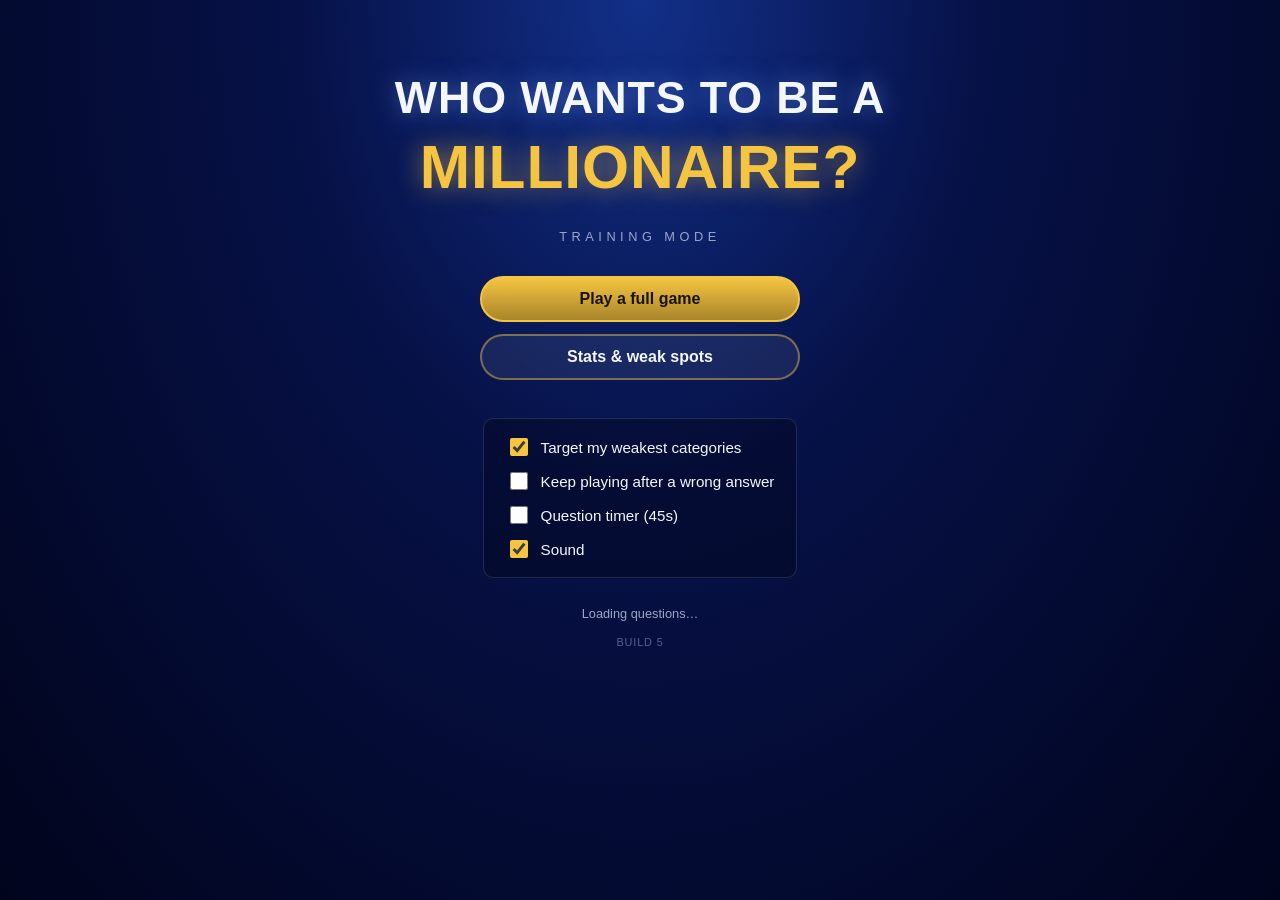
<file: index.html>
<!DOCTYPE html>
<html lang="en-GB">
<head>
<meta charset="utf-8">
<meta name="viewport" content="width=device-width, initial-scale=1, viewport-fit=cover">
<meta name="theme-color" content="#061147">
<meta name="mobile-web-app-capable" content="yes">
<meta name="apple-mobile-web-app-capable" content="yes">
<meta name="apple-mobile-web-app-status-bar-style" content="black-translucent">
<meta name="apple-mobile-web-app-title" content="Millionaire">
<title>Millionaire Training</title>
<link rel="manifest" href="manifest.webmanifest">
<link rel="apple-touch-icon" href="icons/apple-touch-icon.png">
<link rel="stylesheet" href="css/styles.css">
<link rel="icon" href="data:image/svg+xml,%3Csvg xmlns='http://www.w3.org/2000/svg' viewBox='0 0 32 32'%3E%3Crect width='32' height='32' rx='6' fill='%23061147'/%3E%3Ctext x='16' y='24' font-size='22' font-family='sans-serif' font-weight='bold' text-anchor='middle' fill='%23f5c542'%3E%3F%3C/text%3E%3C/svg%3E">
</head>
<body>

<div id="app">

  <!-- ================= HOME ================= -->
  <section id="screen-home" class="screen active">
    <div class="home-inner">
      <h1 class="logo">Who Wants To Be A<br><span>Millionaire?</span></h1>
      <p class="tagline">Training mode</p>

      <div class="home-buttons">
        <button class="btn btn-primary" id="btn-play">Play a full game</button>
        <button class="btn" id="btn-stats">Stats &amp; weak spots</button>
      </div>

      <div class="settings-panel">
        <label class="setting">
          <input type="checkbox" id="opt-adaptive" checked>
          <span>Target my weakest categories</span>
        </label>
        <label class="setting">
          <input type="checkbox" id="opt-practice">
          <span>Keep playing after a wrong answer</span>
        </label>
        <label class="setting">
          <input type="checkbox" id="opt-timer">
          <span>Question timer (45s)</span>
        </label>
        <label class="setting">
          <input type="checkbox" id="opt-sound" checked>
          <span>Sound</span>
        </label>
      </div>

      <p class="source-note" id="source-note">Loading questions&hellip;</p>
      <p class="build-stamp" id="build-stamp"></p>
    </div>
  </section>

  <!-- ================= GAME ================= -->
  <section id="screen-game" class="screen">
    <div class="game-grid">

      <div class="play-area">
        <header class="game-header">
          <div class="lifelines">
            <button class="lifeline" id="ll-5050" title="50:50 — removes two wrong answers">
              <span class="ll-mark">50:50</span>
            </button>
            <button class="lifeline" id="ll-audience" title="Ask the Audience">
              <span class="ll-mark">&#128101;</span>
            </button>
            <button class="lifeline" id="ll-phone" title="Phone a Friend">
              <span class="ll-mark">&#128222;</span>
            </button>
            <button class="lifeline" id="ll-host" title="Ask the Host">
              <span class="ll-mark">&#127908;</span>
            </button>
          </div>
          <div class="header-right">
            <div class="timer" id="timer" hidden>45</div>
            <button class="btn btn-small btn-quit" id="btn-walk">Walk away</button>
          </div>
        </header>

        <div class="stage">
        <div class="question-meta">
          <span class="chip" id="q-category">&nbsp;</span>
          <span class="chip chip-muted" id="q-difficulty">&nbsp;</span>
        </div>

        <div class="question-box">
          <p id="question-text">Loading question&hellip;</p>
        </div>

        <div class="answers" id="answers">
          <button class="answer" data-index="0"><span class="letter">A</span><span class="atext"></span></button>
          <button class="answer" data-index="1"><span class="letter">B</span><span class="atext"></span></button>
          <button class="answer" data-index="2"><span class="letter">C</span><span class="atext"></span></button>
          <button class="answer" data-index="3"><span class="letter">D</span><span class="atext"></span></button>
        </div>

        <div class="confirm-bar" id="confirm-bar" hidden>
          <span class="confirm-text">Is that your final answer?</span>
          <button class="btn btn-primary btn-small" id="btn-final">Final answer</button>
          <button class="btn btn-small" id="btn-change">Change</button>
        </div>
        </div>
      </div>

      <aside class="ladder-wrap">
        <ol class="ladder" id="ladder"></ol>
      </aside>
    </div>
  </section>

  <!-- ================= STATS ================= -->
  <section id="screen-stats" class="screen">
    <div class="panel">
      <h2>Stats &amp; weak spots</h2>
      <div class="stat-row" id="stat-summary"></div>
      <h3>By category</h3>
      <div id="stat-categories" class="cat-table"></div>
      <h3>Recent games</h3>
      <div id="stat-history" class="history"></div>
      <div class="panel-actions">
        <button class="btn" id="btn-stats-back">Back</button>
        <button class="btn btn-danger btn-small" id="btn-stats-reset">Reset all stats</button>
      </div>
    </div>
  </section>

  <!-- ================= RESULT ================= -->
  <section id="screen-result" class="screen">
    <div class="panel result-panel">
      <h2 id="result-title">Game over</h2>
      <p class="result-money" id="result-money">&pound;0</p>
      <p id="result-detail"></p>
      <p id="result-practice" class="result-practice" hidden></p>
      <div id="result-review" class="review"></div>
      <div class="panel-actions">
        <button class="btn btn-primary" id="btn-again">Play again</button>
        <button class="btn" id="btn-result-stats">See stats</button>
        <button class="btn" id="btn-home">Home</button>
      </div>
    </div>
  </section>

</div>

<!-- ================= MODALS ================= -->
<div class="modal-backdrop" id="modal" hidden>
  <div class="modal">
    <h3 id="modal-title"></h3>
    <div id="modal-body"></div>
    <button class="btn btn-primary btn-small" id="modal-close">Close</button>
  </div>
</div>

<script src="js/fallback-questions.js"></script>
<script src="js/stats.js"></script>
<script src="js/questions.js"></script>
<script src="js/app.js"></script>
<script>
  // Offline support. Needs https (or localhost); silently skipped otherwise,
  // e.g. when opening the file directly from disk.
  if ('serviceWorker' in navigator) {
    // When a new version takes over, reload once so it is used immediately
    // rather than on some later launch.
    // On a first-ever visit there is no controller yet, and the worker
    // claiming the page is not an update — reloading then would loop.
    var hadController = !!navigator.serviceWorker.controller;
    var reloading = false;
    navigator.serviceWorker.addEventListener('controllerchange', function () {
      if (!hadController || reloading) return;
      reloading = true;
      window.location.reload();
    });

    window.addEventListener('load', function () {
      navigator.serviceWorker.register('sw.js').then(function (reg) {
        reg.update();
      }).catch(function () {});
    });
  }
</script>
</body>
</html>
</file>
<file: css/styles.css>
/* ---------------------------------------------------------------
   Millionaire Training — styles
   Dark studio blue, gold accents, hexagon-ish answer plates.
   --------------------------------------------------------------- */

:root {
  --navy-deep: #01041c;
  --navy: #061147;
  --navy-mid: #0b1c6b;
  --gold: #f5c542;
  --gold-dim: #a9852a;
  --white: #f4f7ff;
  --grey: #9aa5c8;
  --green: #22a35a;
  --red: #d33b3b;
  --amber: #e8a33d;
  --radius: 10px;
}

* { box-sizing: border-box; }

/* Several components below set `display`, which would otherwise beat the
   user-agent rule for [hidden] and leave them permanently visible. */
[hidden] { display: none !important; }

html, body {
  margin: 0;
  padding: 0;
  min-height: 100%;
}

/* The body gradient is fixed to the viewport; this stops any gap showing
   through on long pages such as a fifteen-question practice review. */
html { background: var(--navy-deep); }

body {
  font-family: "Trebuchet MS", "Segoe UI", Tahoma, sans-serif;
  color: var(--white);
  background: radial-gradient(ellipse at 50% 0%, #123089 0%, var(--navy) 38%, var(--navy-deep) 100%);
  background-attachment: fixed;
  min-height: 100vh;
  min-height: 100dvh;
  /* Clear the notch and home indicator when installed to a phone. */
  padding: env(safe-area-inset-top) env(safe-area-inset-right)
           env(safe-area-inset-bottom) env(safe-area-inset-left);
  -webkit-text-size-adjust: 100%;
}

/* Taps should feel like button presses, not text selection or page zoom. */
button, .rung {
  -webkit-tap-highlight-color: transparent;
  touch-action: manipulation;
  user-select: none;
  -webkit-user-select: none;
}

h1, h2, h3 { margin: 0 0 .6em; font-weight: 700; letter-spacing: .02em; }

.screen { display: none; padding: 18px; }
.screen.active { display: block; }

/* ---------------- buttons ---------------- */

.btn {
  font: inherit;
  font-weight: 700;
  color: var(--white);
  background: rgba(255, 255, 255, .07);
  border: 2px solid rgba(245, 197, 66, .45);
  border-radius: 999px;
  padding: 12px 26px;
  cursor: pointer;
  transition: background .15s, border-color .15s, transform .1s;
}
.btn:hover { background: rgba(245, 197, 66, .18); border-color: var(--gold); }
.btn:active { transform: translateY(1px); }

.btn-primary {
  background: linear-gradient(180deg, var(--gold) 0%, var(--gold-dim) 100%);
  color: #1a1200;
  border-color: var(--gold);
}
.btn-primary:hover { background: linear-gradient(180deg, #ffd964 0%, #c39a31 100%); }

.btn-small { padding: 8px 16px; font-size: .9rem; }
.btn-quit { border-color: rgba(255, 255, 255, .3); }
.btn-danger { border-color: rgba(211, 59, 59, .6); color: #ffb9b9; }
.btn-danger:hover { background: rgba(211, 59, 59, .2); border-color: var(--red); }

/* ---------------- home ---------------- */

.home-inner {
  max-width: 620px;
  margin: 6vh auto;
  text-align: center;
}

.logo {
  font-size: clamp(1.6rem, 6vw, 2.8rem);
  line-height: 1.15;
  text-transform: uppercase;
  color: var(--white);
  text-shadow: 0 0 24px rgba(120, 170, 255, .5);
}
.logo span {
  display: inline-block;
  margin-top: .15em;
  color: var(--gold);
  font-size: 1.35em;
  text-shadow: 0 0 26px rgba(245, 197, 66, .55);
}

.tagline {
  margin: 0 0 2rem;
  color: var(--grey);
  letter-spacing: .35em;
  text-transform: uppercase;
  font-size: .8rem;
}

.home-buttons {
  display: flex;
  flex-direction: column;
  gap: 12px;
  max-width: 320px;
  margin: 0 auto 2.4rem;
}

.settings-panel {
  display: inline-flex;
  flex-direction: column;
  gap: 10px;
  text-align: left;
  padding: 16px 22px;
  border: 1px solid rgba(255, 255, 255, .12);
  border-radius: var(--radius);
  background: rgba(0, 0, 0, .25);
}
.setting { display: flex; align-items: center; gap: 10px; cursor: pointer; font-size: .95rem; }
.setting input { width: 18px; height: 18px; accent-color: var(--gold); cursor: pointer; }

.source-note {
  margin-top: 1.6rem;
  font-size: .8rem;
  color: var(--grey);
  line-height: 1.5;
}
.source-note.source-warn { color: var(--amber); }

.build-stamp {
  margin: .4rem 0 0;
  font-size: .68rem;
  letter-spacing: .08em;
  text-transform: uppercase;
  color: rgba(154, 165, 200, .55);
}

/* ---------------- game layout ---------------- */

.game-grid {
  display: grid;
  grid-template-columns: 1fr 240px;
  gap: 20px;
  max-width: 1180px;
  margin: 0 auto;
  align-items: start;
}

.game-header {
  display: flex;
  justify-content: space-between;
  align-items: center;
  gap: 12px;
  margin-bottom: 14px;
}

.lifelines { display: flex; gap: 10px; }

.lifeline {
  width: 62px;
  height: 44px;
  border-radius: 999px;
  border: 2px solid var(--gold);
  background: radial-gradient(circle at 50% 30%, #1d3aa5, #060f3d);
  color: var(--white);
  font: inherit;
  font-weight: 700;
  font-size: .85rem;
  cursor: pointer;
  display: grid;
  place-items: center;
  transition: transform .1s, opacity .2s;
}
.lifeline:hover:not(:disabled) { transform: scale(1.06); }
.lifeline.used, .lifeline:disabled {
  opacity: .35;
  cursor: default;
  position: relative;
  border-color: var(--grey);
}
.lifeline.used::after {
  content: "";
  position: absolute;
  left: 6px; right: 6px;
  height: 2px;
  background: var(--red);
  transform: rotate(-18deg);
}

.header-right { display: flex; align-items: center; gap: 12px; }

.timer {
  min-width: 54px;
  padding: 6px 10px;
  text-align: center;
  font-size: 1.2rem;
  font-weight: 700;
  border: 2px solid rgba(255, 255, 255, .3);
  border-radius: var(--radius);
  background: rgba(0, 0, 0, .35);
}
.timer.urgent { color: #ff8080; border-color: var(--red); animation: pulse 1s infinite; }
@keyframes pulse { 50% { opacity: .45; } }

.question-meta { display: flex; gap: 8px; margin-bottom: 10px; flex-wrap: wrap; }
.chip {
  font-size: .72rem;
  text-transform: uppercase;
  letter-spacing: .1em;
  padding: 4px 12px;
  border-radius: 999px;
  background: rgba(245, 197, 66, .16);
  color: var(--gold);
  border: 1px solid rgba(245, 197, 66, .35);
}
.chip-muted { background: rgba(255, 255, 255, .07); color: var(--grey); border-color: rgba(255, 255, 255, .15); }

.question-box {
  border: 2px solid var(--gold);
  border-radius: 14px;
  background: linear-gradient(180deg, rgba(11, 28, 107, .95), rgba(3, 8, 40, .95));
  padding: 26px 24px;
  min-height: 116px;
  display: flex;
  align-items: center;
  justify-content: center;
  text-align: center;
  box-shadow: 0 0 30px rgba(60, 110, 255, .18) inset;
}
.question-box p {
  margin: 0;
  font-size: clamp(1rem, 2.3vw, 1.45rem);
  line-height: 1.45;
}

/* ---------------- answers ---------------- */

.answers {
  display: grid;
  grid-template-columns: 1fr 1fr;
  gap: 12px;
  margin-top: 18px;
}

.answer {
  display: flex;
  align-items: center;
  gap: 12px;
  text-align: left;
  font: inherit;
  font-size: clamp(.9rem, 1.8vw, 1.1rem);
  color: var(--white);
  padding: 15px 18px;
  cursor: pointer;
  border: 2px solid rgba(120, 160, 255, .55);
  border-radius: 999px;
  background: linear-gradient(180deg, rgba(10, 24, 92, .95), rgba(2, 6, 32, .95));
  transition: background .15s, border-color .15s, color .15s;
  min-height: 60px;
}
.answer:hover:not(:disabled):not(.removed) { border-color: var(--gold); background: rgba(30, 60, 160, .9); }
.answer .letter { color: var(--gold); font-weight: 700; flex: 0 0 auto; }
.answer .atext { flex: 1 1 auto; }

.answer.selected, .answer.locked {
  background: linear-gradient(180deg, var(--amber), #b9761d);
  border-color: var(--gold);
  color: #1a1200;
}
.answer.locked { animation: flash .55s steps(1) infinite; }
@keyframes flash {
  50% { background: linear-gradient(180deg, rgba(10, 24, 92, .95), rgba(2, 6, 32, .95)); color: var(--white); }
}
.answer.selected .letter, .answer.locked .letter { color: #1a1200; }

.answer.correct {
  background: linear-gradient(180deg, #2fbe6c, #157a41) !important;
  border-color: #6dfaa8 !important;
  color: #04240f !important;
  animation: none;
}
.answer.correct .letter { color: #04240f; }

.answer.wrong {
  background: linear-gradient(180deg, #e04f4f, #8d1f1f) !important;
  border-color: #ff9a9a !important;
  color: #2a0505 !important;
  animation: none;
}
.answer.wrong .letter { color: #2a0505; }

.answer.removed { opacity: .2; cursor: default; }
.answer:disabled { cursor: default; }

.confirm-bar {
  display: flex;
  align-items: center;
  justify-content: center;
  gap: 12px;
  margin-top: 18px;
  flex-wrap: wrap;
}
.confirm-text { color: var(--gold); font-weight: 700; }

/* ---------------- ladder ---------------- */

.ladder-wrap {
  background: rgba(0, 0, 0, .3);
  border: 1px solid rgba(255, 255, 255, .12);
  border-radius: var(--radius);
  padding: 10px;
  max-height: 78vh;
  overflow-y: auto;
}
.ladder { list-style: none; margin: 0; padding: 0; }

.rung {
  display: flex;
  align-items: center;
  gap: 10px;
  padding: 5px 10px;
  border-radius: 999px;
  font-size: .9rem;
  color: var(--amber);
}
.rung-num { width: 22px; color: var(--grey); font-size: .78rem; text-align: right; }
.rung-money { font-weight: 700; letter-spacing: .02em; }
.rung.safety .rung-money { color: var(--white); }
.rung.top .rung-money { color: var(--gold); }
.rung.won { color: var(--grey); }
.rung.won .rung-money { color: var(--grey); }
/* Practice mode: questions missed while carrying on past a wrong answer. */
.rung.missed .rung-money { color: #ff9a9a; text-decoration: line-through; }
.rung.missed .rung-num { color: #ff9a9a; }
.rung.current {
  background: linear-gradient(90deg, var(--amber), rgba(184, 118, 29, .25));
  color: #1a1200;
}
.rung.current .rung-num, .rung.current .rung-money { color: #1a1200; }

/* ---------------- panels (stats / result) ---------------- */

.panel {
  max-width: 760px;
  margin: 4vh auto;
  background: rgba(0, 0, 0, .32);
  border: 1px solid rgba(255, 255, 255, .12);
  border-radius: 14px;
  padding: 26px;
}
.panel h3 { margin-top: 1.6rem; color: var(--gold); font-size: 1rem; text-transform: uppercase; letter-spacing: .1em; }
.panel-actions { display: flex; gap: 10px; flex-wrap: wrap; margin-top: 26px; }
.muted { color: var(--grey); }

.stat-row { display: grid; grid-template-columns: repeat(auto-fit, minmax(130px, 1fr)); gap: 12px; }
.stat-tile {
  display: flex;
  flex-direction: column;
  gap: 4px;
  padding: 14px;
  border-radius: var(--radius);
  background: rgba(255, 255, 255, .06);
  border: 1px solid rgba(255, 255, 255, .1);
}
.stat-value { font-size: 1.35rem; font-weight: 700; color: var(--gold); }
.stat-label { font-size: .75rem; text-transform: uppercase; letter-spacing: .08em; color: var(--grey); }

.cat-row {
  display: grid;
  grid-template-columns: 1fr;
  gap: 4px;
  padding: 10px 0;
  border-bottom: 1px solid rgba(255, 255, 255, .08);
}
.cat-name { font-weight: 700; display: flex; align-items: center; gap: 8px; }
.weak-tag {
  font-size: .65rem;
  text-transform: uppercase;
  letter-spacing: .08em;
  padding: 2px 8px;
  border-radius: 999px;
  background: rgba(232, 163, 61, .2);
  border: 1px solid rgba(232, 163, 61, .5);
  color: var(--amber);
}
.cat-bar {
  height: 8px;
  border-radius: 999px;
  background: rgba(255, 255, 255, .1);
  overflow: hidden;
}
.cat-bar span { display: block; height: 100%; background: linear-gradient(90deg, var(--green), #6dfaa8); }
.cat-row.weak .cat-bar span { background: linear-gradient(90deg, #b9761d, var(--amber)); }
.cat-figures { font-size: .78rem; color: var(--grey); }

.history-row {
  display: flex;
  justify-content: space-between;
  gap: 10px;
  padding: 8px 0;
  border-bottom: 1px solid rgba(255, 255, 255, .08);
  font-size: .88rem;
}
.hist-money { font-weight: 700; color: var(--gold); }
.hist-detail { color: var(--white); }
.hist-date { color: var(--grey); }

/* ---------------- result ---------------- */

.result-panel { text-align: left; }
.result-money {
  font-size: clamp(2rem, 8vw, 3.4rem);
  font-weight: 700;
  color: var(--gold);
  margin: .2em 0;
  text-shadow: 0 0 30px rgba(245, 197, 66, .45);
}

.review { margin-top: .5rem; }
.review-row {
  padding: 10px 12px;
  margin-bottom: 8px;
  border-radius: var(--radius);
  background: rgba(255, 255, 255, .05);
  border-left: 3px solid var(--green);
}
.review-row.bad { border-left-color: var(--red); background: rgba(211, 59, 59, .12); }
.review-head { display: flex; align-items: center; gap: 8px; font-size: .75rem; color: var(--grey); text-transform: uppercase; letter-spacing: .06em; }
.review-level { font-weight: 700; color: var(--gold); }
.tick { color: #6dfaa8; font-weight: 700; }
.cross { color: #ff9a9a; font-weight: 700; }
.review-q { margin-top: 4px; font-size: .95rem; }
.review-correction { margin-top: 4px; font-size: .85rem; color: #ffd0d0; }

/* ---------------- modal ---------------- */

.modal-backdrop {
  position: fixed;
  inset: 0;
  background: rgba(0, 0, 0, .72);
  display: grid;
  place-items: center;
  padding: 20px;
  z-index: 50;
}
.modal-backdrop[hidden] { display: none; }
.modal {
  background: linear-gradient(180deg, #0d1f6e, #04092d);
  border: 2px solid var(--gold);
  border-radius: 14px;
  padding: 24px;
  max-width: 460px;
  width: 100%;
  text-align: center;
}
.modal h3 { color: var(--gold); text-transform: uppercase; letter-spacing: .1em; font-size: 1rem; }

.audience-chart {
  display: flex;
  align-items: flex-end;
  justify-content: center;
  gap: 18px;
  height: 210px;
  margin: 18px 0 8px;
}
.bar-col { display: flex; flex-direction: column; align-items: center; justify-content: flex-end; gap: 6px; }
.bar-value { font-size: .85rem; font-weight: 700; color: var(--gold); }
.bar {
  width: 42px;
  border-radius: 4px 4px 0 0;
  background: linear-gradient(180deg, var(--amber), #7a4c10);
  transition: height .6s ease-out;
}
.bar-letter { font-weight: 700; color: var(--white); }

.phone-timer { font-size: 1.6rem; font-weight: 700; color: var(--gold); margin: 6px 0 12px; }
.phone-line { font-size: 1.05rem; line-height: 1.5; }
.host-line { font-size: 1.05rem; line-height: 1.5; margin: 14px 0 10px; }
.host-note { font-size: .8rem; color: var(--grey); margin: 0 0 6px; }

.result-practice {
  margin: .2rem 0 0;
  padding: 10px 12px;
  border-radius: var(--radius);
  background: rgba(245, 197, 66, .1);
  border: 1px solid rgba(245, 197, 66, .3);
  color: var(--gold);
  font-size: .92rem;
}

/* ---------------- responsive ---------------- */

/* On a roomy screen, sit the question block in the middle of the stage
   rather than leaving a pool of empty space beneath it. */
@media (min-width: 821px) {
  .play-area {
    display: flex;
    flex-direction: column;
    min-height: calc(100vh - 60px);
  }
  .stage { margin: auto 0; }
}

@media (max-width: 820px) {
  .game-grid { grid-template-columns: 1fr; }
  .ladder-wrap { order: -1; max-height: 132px; }
  .ladder { display: flex; flex-direction: row-reverse; gap: 4px; overflow-x: auto; }
  .rung { flex: 0 0 auto; flex-direction: column; gap: 2px; padding: 6px 10px; font-size: .78rem; }
  .rung-num { width: auto; text-align: center; }
  .answers { grid-template-columns: 1fr; padding-bottom: 84px; }
  .screen { padding: 12px; }

  /* Pin the lock-in bar to the bottom of the screen: on a phone the answers
     fill the viewport, and it would otherwise sit below the fold. */
  .confirm-bar {
    position: fixed;
    left: 0;
    right: 0;
    bottom: 0;
    margin: 0;
    padding: 10px 12px calc(10px + env(safe-area-inset-bottom));
    background: rgba(1, 4, 28, .96);
    border-top: 1px solid rgba(245, 197, 66, .35);
    z-index: 40;
  }
}

/* Shorter phones in portrait: tighten everything so all four answers clear
   the pinned lock-in bar. */
@media (max-width: 820px) and (max-height: 700px) {
  .ladder-wrap { max-height: 64px; padding: 5px; }
  .rung { font-size: .72rem; padding: 4px 8px; }
  .game-header { margin-bottom: 10px; }
  .question-meta { margin-bottom: 8px; }
  .question-box { min-height: 82px; padding: 14px 16px; }
  .question-box p { font-size: 1rem; }
  .answers { gap: 9px; margin-top: 12px; }
  .answer { min-height: 48px; padding: 10px 14px; }
}

@media (max-width: 430px) {
  /* The two buttons say it themselves; the prompt would force a second row. */
  .confirm-text { display: none; }
}

@media (max-width: 430px) {
  /* Four lifelines plus Walk away is a tight fit — shrink the lifelines so
     the button keeps to a single line. */
  .lifelines { gap: 8px; }
  .lifeline { width: 48px; height: 42px; font-size: .68rem; }
  .btn-quit { white-space: nowrap; padding: 9px 14px; font-size: .82rem; }
}

@media (max-width: 420px) {
  .answer { min-height: 56px; padding: 12px 14px; }
  .btn { padding: 12px 20px; }
  .home-inner { margin: 3vh auto; }
  .logo { font-size: clamp(1.4rem, 7vw, 2rem); }
  .modal { padding: 18px 14px; }
  .audience-chart { height: 170px; gap: 12px; }
  .bar { width: 34px; }
}

/* Short landscape phones: keep the whole board on screen without scrolling. */
@media (max-height: 520px) and (max-width: 900px) {
  .screen { padding: 8px; }
  .ladder-wrap { max-height: 58px; padding: 4px; }
  .rung { font-size: .66rem; padding: 3px 7px; }
  .game-header { margin-bottom: 8px; }
  .lifeline { width: 50px; height: 34px; font-size: .72rem; }
  .btn-small { padding: 6px 12px; font-size: .8rem; }
  .question-meta { margin-bottom: 6px; }
  .chip { padding: 2px 9px; font-size: .65rem; }
  .question-box { min-height: 54px; padding: 10px 14px; }
  .question-box p { font-size: 1rem; }
  .answers { grid-template-columns: 1fr 1fr; gap: 8px; margin-top: 10px; }
  .answer { min-height: 40px; padding: 7px 12px; font-size: .85rem; }
  .confirm-bar { margin-top: 10px; gap: 8px; }
}
</file>
